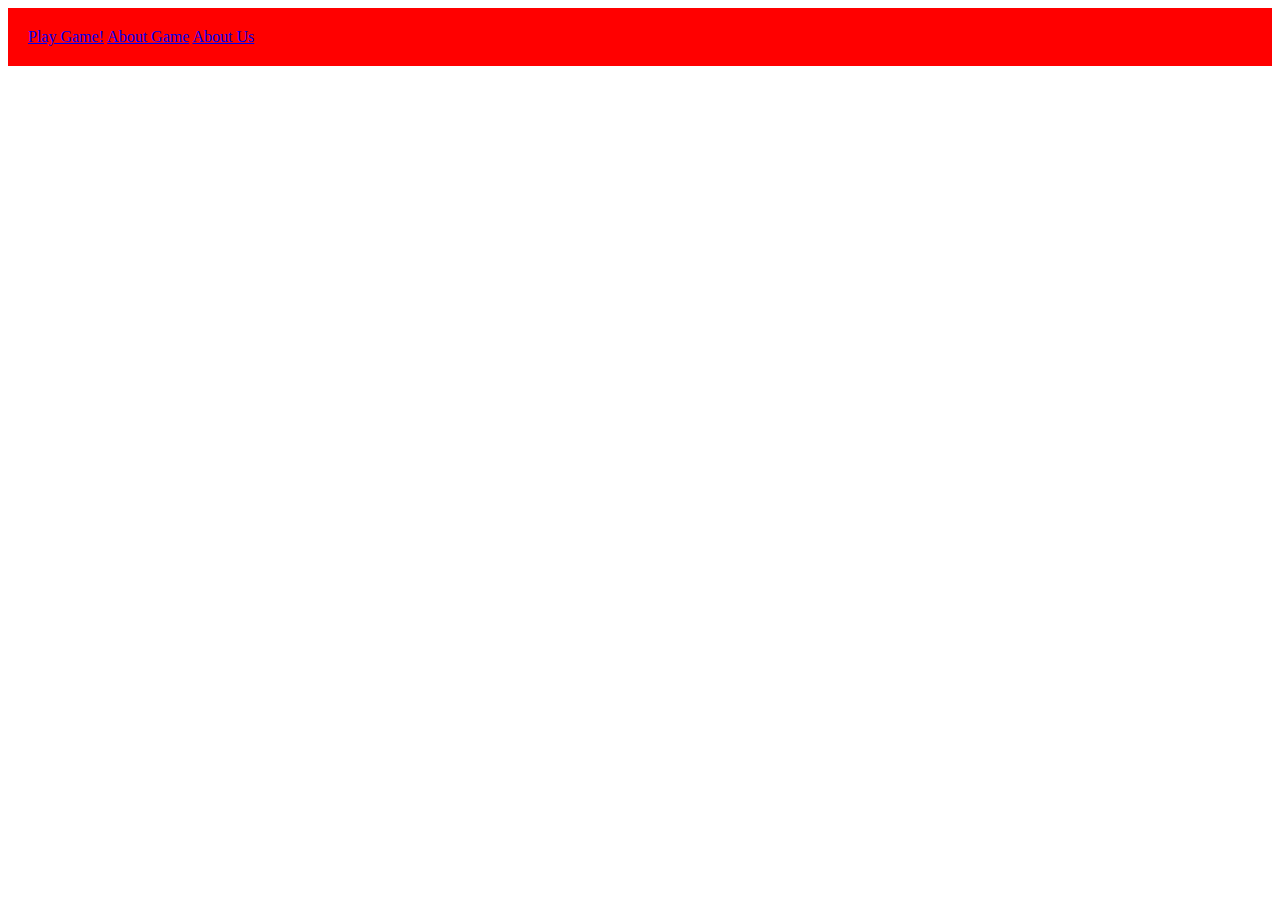
<file: landing_page.html>
<!DOCTYPE html>
<html>
  <head>
    <meta charset="utf-8">
    <title>Game of Dethrones!</title>
    <!-- <link rel="stylesheet" href="https://maxcdn.bootstrapcdn.com/bootstrap/4.0.0-beta.2/css/bootstrap.min.css" integrity="sha384-PsH8R72JQ3SOdhVi3uxftmaW6Vc51MKb0q5P2rRUpPvrszuE4W1povHYgTpBfshb" crossorigin="anonymous"> -->
    <link rel="stylesheet" href="./css/landing_page.css">
  </head>
  <body>
    <div id="nav">
      <a href="#">Play Game!</a>
      <a href="#">About Game</a>
      <a href="#">About Us</a>
    </div>

  <!-- <script src="https://code.jquery.com/jquery-3.2.1.slim.min.js" integrity="sha384-KJ3o2DKtIkvYIK3UENzmM7KCkRr/rE9/Qpg6aAZGJwFDMVNA/GpGFF93hXpG5KkN" crossorigin="anonymous"></script>
  <script src="https://cdnjs.cloudflare.com/ajax/libs/popper.js/1.12.3/umd/popper.min.js" integrity="sha384-vFJXuSJphROIrBnz7yo7oB41mKfc8JzQZiCq4NCceLEaO4IHwicKwpJf9c9IpFgh" crossorigin="anonymous"></script>
  <script src="https://maxcdn.bootstrapcdn.com/bootstrap/4.0.0-beta.2/js/bootstrap.min.js" integrity="sha384-alpBpkh1PFOepccYVYDB4do5UnbKysX5WZXm3XxPqe5iKTfUKjNkCk9SaVuEZflJ" crossorigin="anonymous"></script> -->
  </body>
</html>
</file>
<file: css/landing_page.css>
#nav {
  disply: flex;
  background: red;
  flex-flow: row nowrap;
  justify-content: flex-start;
  padding: 20px;
}
</file>
